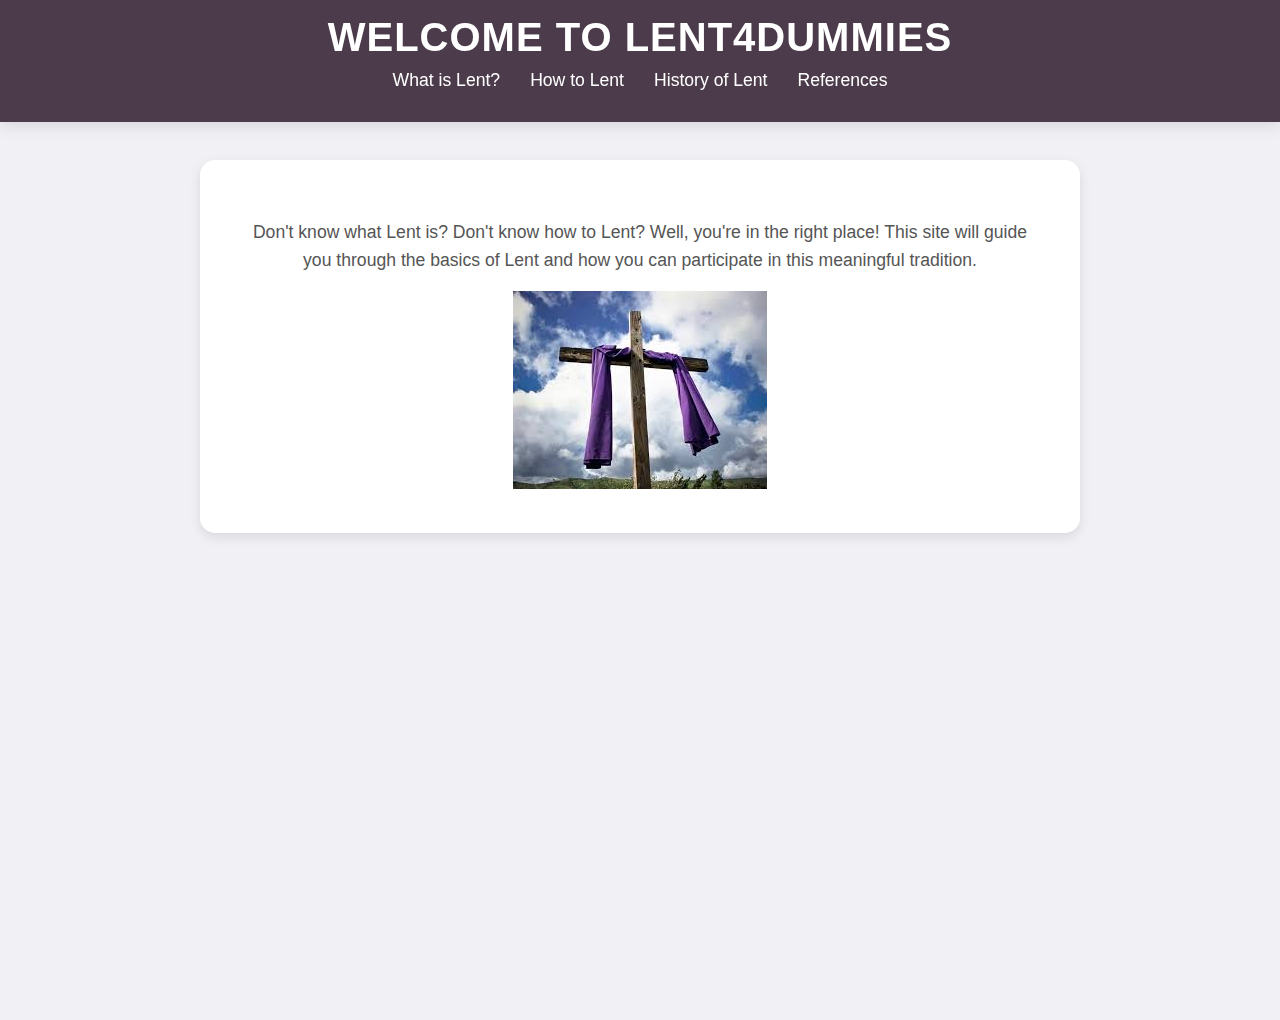
<file: index.html>
<!DOCTYPE html>
<html lang="en">
<head>
    <meta charset="UTF-8">
    <meta name="viewport" content="width=device-width, initial-scale=1.0">
    <title>Welcome to Lent4Dummies</title>
    <link rel="stylesheet" href="styles.css">
</head>
<body>
    <header>
        <h1>Welcome to Lent4Dummies</h1>
        <!-- Links directly under the title, inside the header bar -->
        <nav>
            <ul>
                <li><a href="what_is_lent.html">What is Lent?</a></li>
                <li><a href="how_to_lent.html">How to Lent</a></li>
                <li><a href="history_of_lent.html">History of Lent</a></li>
                <li><a href="references.html">References</a></li>
            </ul>
        </nav>
    </header>

    <main>
        <!-- Container for the content -->
        <div class="container">
            <!-- Overview Section -->
            <section class="overview">
                <p>Don't know what Lent is? Don't know how to Lent? Well, you're in the right place! This site will guide you through the basics of Lent and how you can participate in this meaningful tradition.</p>
                <img src="[data-uri]" alt="Image about Lent">
            </section>
        </div>
    </main>
</body>
</html>
</file>
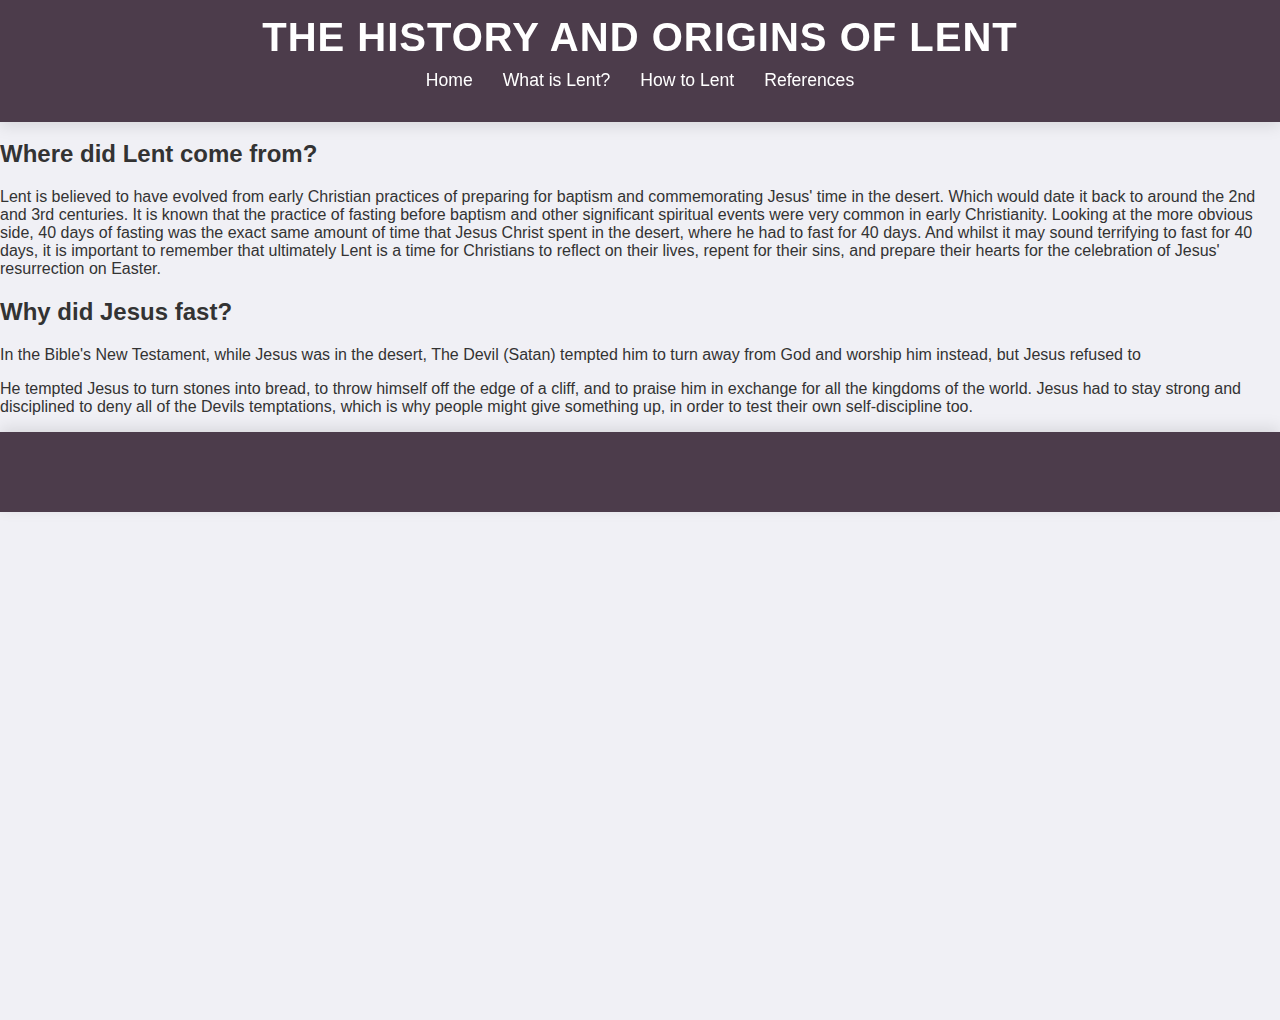
<file: history_of_lent.html>
<!DOCTYPE html>
 <html lang="en">
 <head>
     <meta charset="UTF-8">
     <meta name="viewport" content="width=device-width, initial-scale=1.0">
     <title>The History Of Lent - Lent for Dummies</title>
     <link rel="stylesheet" href="styles.css">
 </head>
 <body>
     <header>
         <h1>The History and Origins of Lent</h1>
         <nav>
             <ul>
                  <li><a href="index.html">Home</a></li>
                  <li><a href="what_is_lent.html">What is Lent?</a></li>
                  <li><a href="how_to_lent.html">How to Lent</a></li>
                  <li><a href="references.html">References</a></li>
             </ul>
         </nav>
     </header>
 
     
  
  <main>
         <section>
             <h2>Where did Lent come from?</h2>
             <p>
                 Lent is believed to have evolved from early Christian practices of preparing for baptism and commemorating Jesus' time in the desert. Which would date it back to around the 2nd and 3rd centuries. It is known that the practice of fasting before baptism and other significant spiritual events were very common in early Christianity. Looking at the more obvious side, 40 days of fasting was the exact same amount of time that Jesus Christ spent in the desert, where he had to fast for 40 days. And whilst it may sound terrifying to fast for 40 days, it is important to remember that ultimately Lent is a time for Christians to reflect on their lives, repent for their sins, and prepare their hearts for the celebration of Jesus' resurrection on Easter. 
 
 
         </section>
 
         <section>
             <h2>Why did Jesus fast?</h2>
             <p>
                 In the Bible's New Testament, while Jesus was in the desert, The Devil (Satan) tempted him to turn away from God and worship him instead, but Jesus refused to
             </p>
             <p>
                 He tempted Jesus to turn stones into bread, to throw himself off the edge of a cliff, and to praise him in exchange for all the kingdoms of the world. Jesus had to stay strong and disciplined to deny all of the Devils temptations, which is why people might give something up, in order to test their own self-discipline too.
 
 
 
         </section>
 
 
     </main>
 
 <footer>
 
 </footer>
 </body>
 </html>
</file>
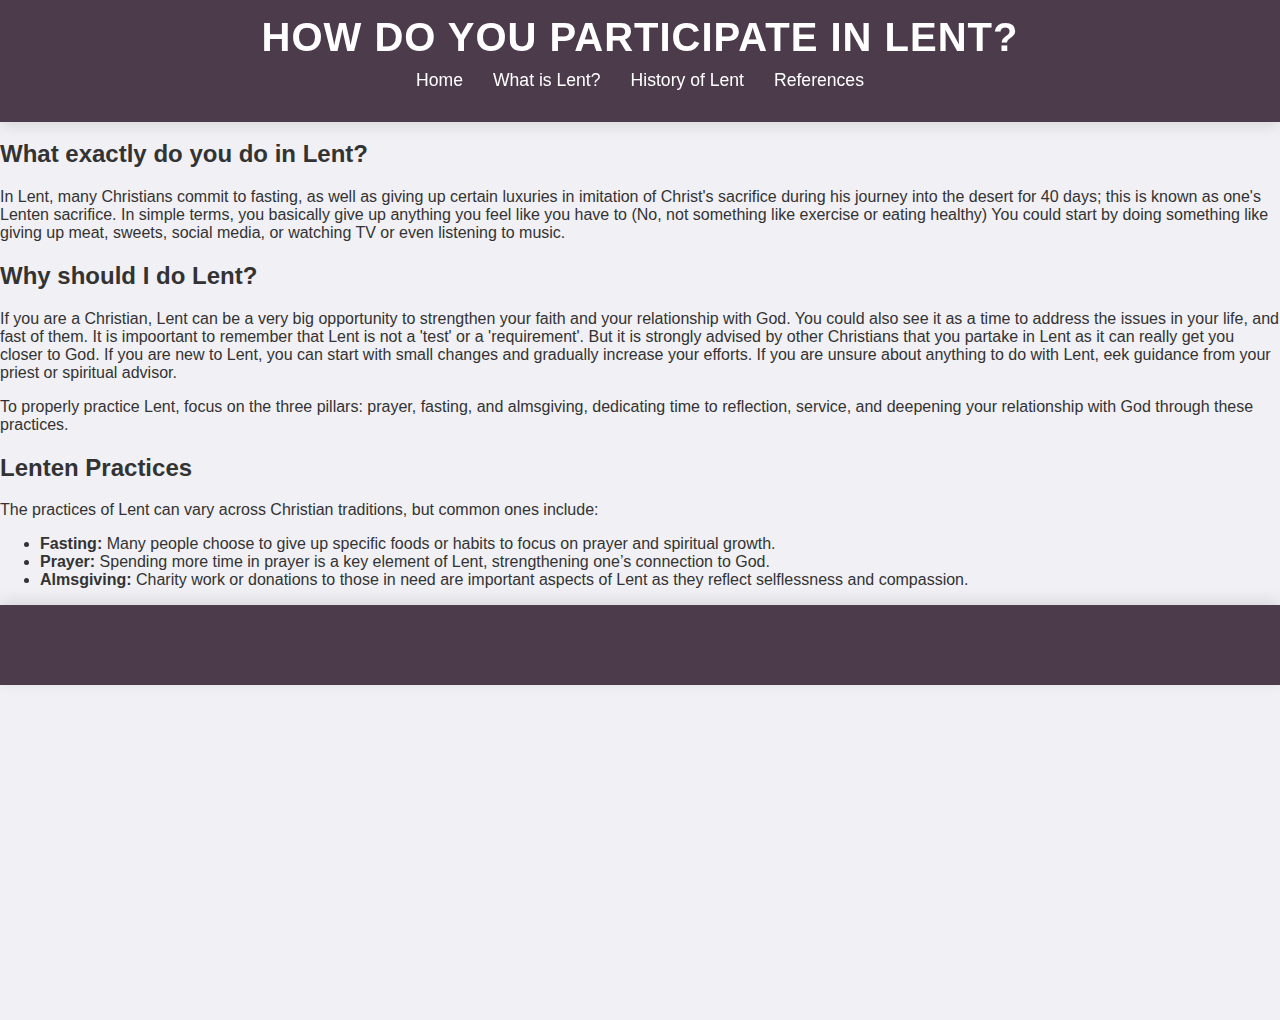
<file: how_to_lent.html>
<!DOCTYPE html>
<html lang="en">
<head>
    <meta charset="UTF-8">
    <meta name="viewport" content="width=device-width, initial-scale=1.0">
    <title>How To Lent? - Lent for Dummies</title>
    <link rel="stylesheet" href="styles.css">
</head>
<body>
    <header>
        <h1>How do you participate in Lent?</h1>
        <nav>
            <ul>
                 <li><a href="index.html">Home</a></li>
                 <li><a href="what_is_lent.html">What is Lent?</a></li>
                 <li><a href="history_of_lent.html">History of Lent</a></li>
                 <li><a href="references.html">References</a></li>
            </ul>
        </nav>
    </header>

    <main>
        <section>
            <h2>What exactly do you do in Lent?</h2>
            <p>
                In Lent, many Christians commit to fasting, as well as giving up certain luxuries in imitation of Christ's sacrifice during his journey into the desert for 40 days; this is known as one's Lenten sacrifice. In simple terms, you basically give up anything you feel like you have to (No, not something like exercise or eating healthy) You could start by doing something like giving up meat, sweets, social media, or watching TV or even listening to music. 

        </section>

        <section>
            <h2>Why should I do Lent?</h2>
            <p>
                If you are a Christian, Lent can be a very big opportunity to strengthen your faith and your relationship with God. You could also see it as a time to address the issues in your life, and fast of them. It is impoortant to remember that Lent is not a 'test' or a 'requirement'. But it is strongly advised by other Christians that you partake in Lent as it can really get you closer to God. If you are new to Lent, you can start with small changes and gradually increase your efforts. If you are unsure about anything to do with Lent, eek guidance from your priest or spiritual advisor. 
 
            </p>
            <p>
               To properly practice Lent, focus on the three pillars: prayer, fasting, and almsgiving, dedicating time to reflection, service, and deepening your relationship with God through these practices. 
            </p>
        </section>

        <section>
            <h2>Lenten Practices</h2>
            <p>
                The practices of Lent can vary across Christian traditions, but common ones include:
            </p>
            <ul>
                <li><strong>Fasting:</strong> Many people choose to give up specific foods or habits to focus on prayer and spiritual growth.</li>
                <li><strong>Prayer:</strong> Spending more time in prayer is a key element of Lent, strengthening one’s connection to God.</li>
                <li><strong>Almsgiving:</strong> Charity work or donations to those in need are important aspects of Lent as they reflect selflessness and compassion.</li>
            </ul>
        </section>

    </main>

<footer>
     
</footer>

</body>
</html>
</file>
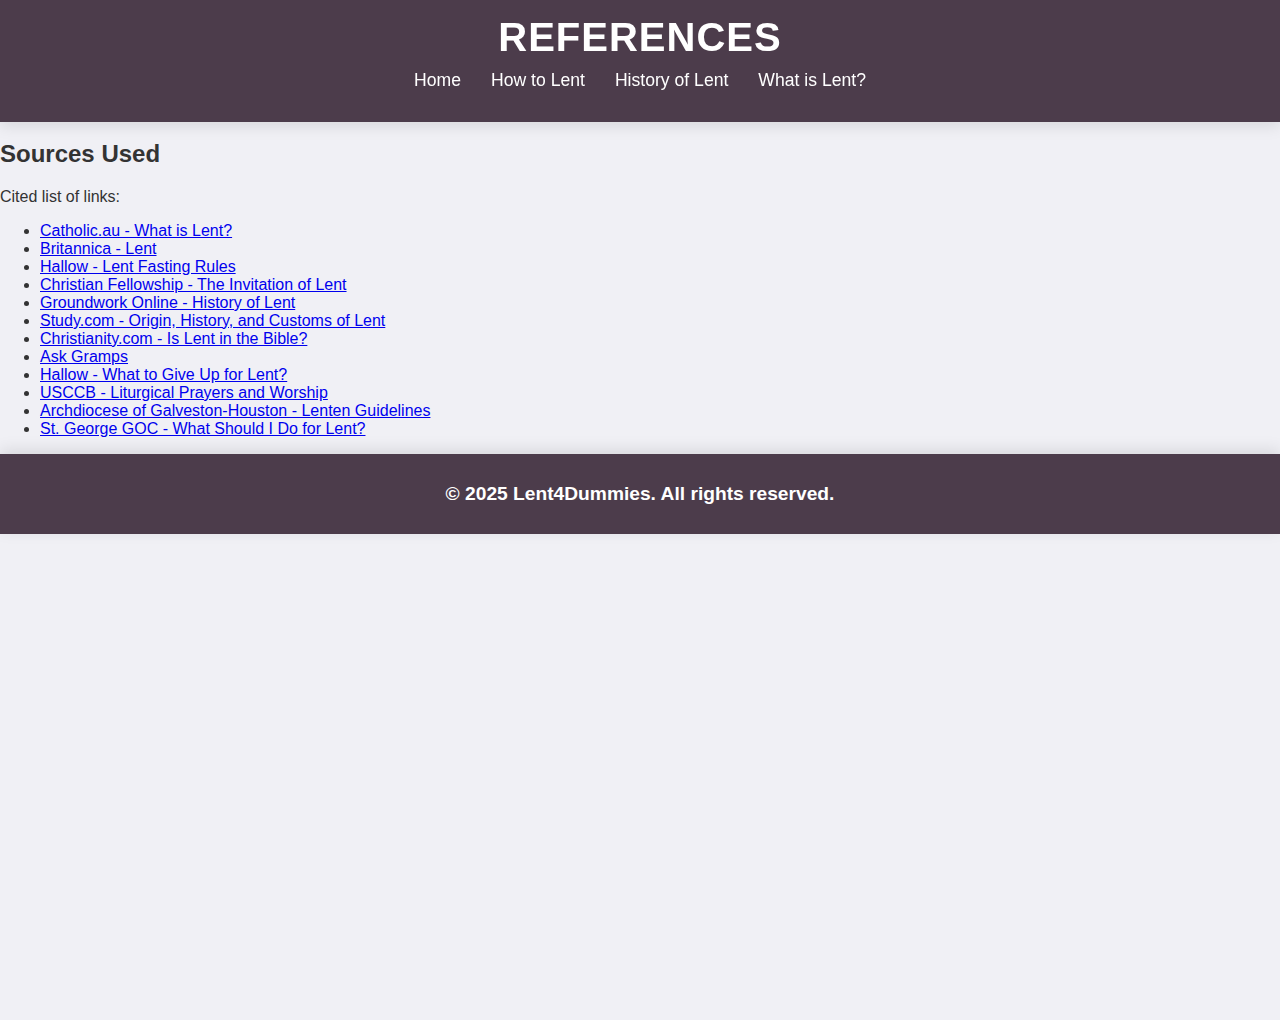
<file: references.html>
<!DOCTYPE html>
<html lang="en">
<head>
    <meta charset="UTF-8">
    <meta name="viewport" content="width=device-width, initial-scale=1.0">
    <title>References - Lent for Dummies</title>
    <link rel="stylesheet" href="styles.css">
</head>
<body>
    <header>
        <h1>References</h1>
        <nav>
            <ul>
                <li><a href="index.html">Home</a></li>
                <li><a href="how_to_lent.html">How to Lent</a></li>
                <li><a href="history_of_lent.html">History of Lent</a></li>
                <li><a href="what_is_lent.html">What is Lent?</a></li>
            </ul>
        </nav>
    </header>

    <main>
        <section>
            <h2>Sources Used</h2>
            <p>Cited list of links:</p>
            <ul>
        <li><a href="https://www.catholic.au/s/article/What-is-Lent" target="_blank">Catholic.au - What is Lent?</a></li>
        <li><a href="https://www.britannica.com/topic/Lent" target="_blank">Britannica - Lent</a></li>
        <li><a href="https://hallow.com/blog/lent-fasting-rules/#:~:text=What%20are%20the%20Lent%20rules,can%20have%20three%20full%20meals." target="_blank">Hallow - Lent Fasting Rules</a></li>
        <li><a href="https://christianfellowship.com/the-invitation-of-lent/" target="_blank">Christian Fellowship - The Invitation of Lent</a></li>
        <li><a href="https://groundworkonline.com/blog/a-short-version-of-the-long-history-of-lent" target="_blank">Groundwork Online - History of Lent</a></li>
        <li><a href="https://study.com/academy/lesson/lent-origin-history-customs.html#:~:text=Throughout%20the%2040%2Dday%20period,40%20days%20and%2040%20nights." target="_blank">Study.com - Origin, History, and Customs of Lent</a></li>
        <li><a href="https://www.christianity.com/wiki/holidays/is-lent-really-in-the-bible-meaning-and-significance.html#:~:text=Although%20Lent%20is%20not%20mentioned,40%2Dday%20period%20or%20not." target="_blank">Christianity.com - Is Lent in the Bible?</a></li>
        <li><a href="https://askgramps.org/" target="_blank">Ask Gramps</a></li>
        <li><a href="https://hallow.com/blog/what-to-give-up-for-lent/" target="_blank">Hallow - What to Give Up for Lent?</a></li>
        <li><a href="https://www.usccb.org/prayer-worship/liturgical-" target="_blank">USCCB - Liturgical Prayers and Worship</a></li>
        <li><a href="https://www.archgh.org/resources/lent-triduum-and-easter/lenten-guidelines-resources/#:~:text=Fasting%20and%20Abstaining%20from%20Meat%20During%20Lent&text=Fasting%20allows%20a%20person%20to,Catholics%20aged%2014%20and%20onwards." target="_blank">Archdiocese of Galveston-Houston - Lenten Guidelines</a></li>
        <li><a href="https://www.stgeorgegoc.org/our-faith/lent-what-should-i-do#:~:text=Fast%20as%20fully%20as%20possible,must%20be%20exercised%20in%20secret." target="_blank">St. George GOC - What Should I Do for Lent?</a></li>
            </ul>
        </section>
    </main>

    <footer>
        &copy; 2025 Lent4Dummies. All rights reserved.
    </footer>
</body>
</html>
</file>
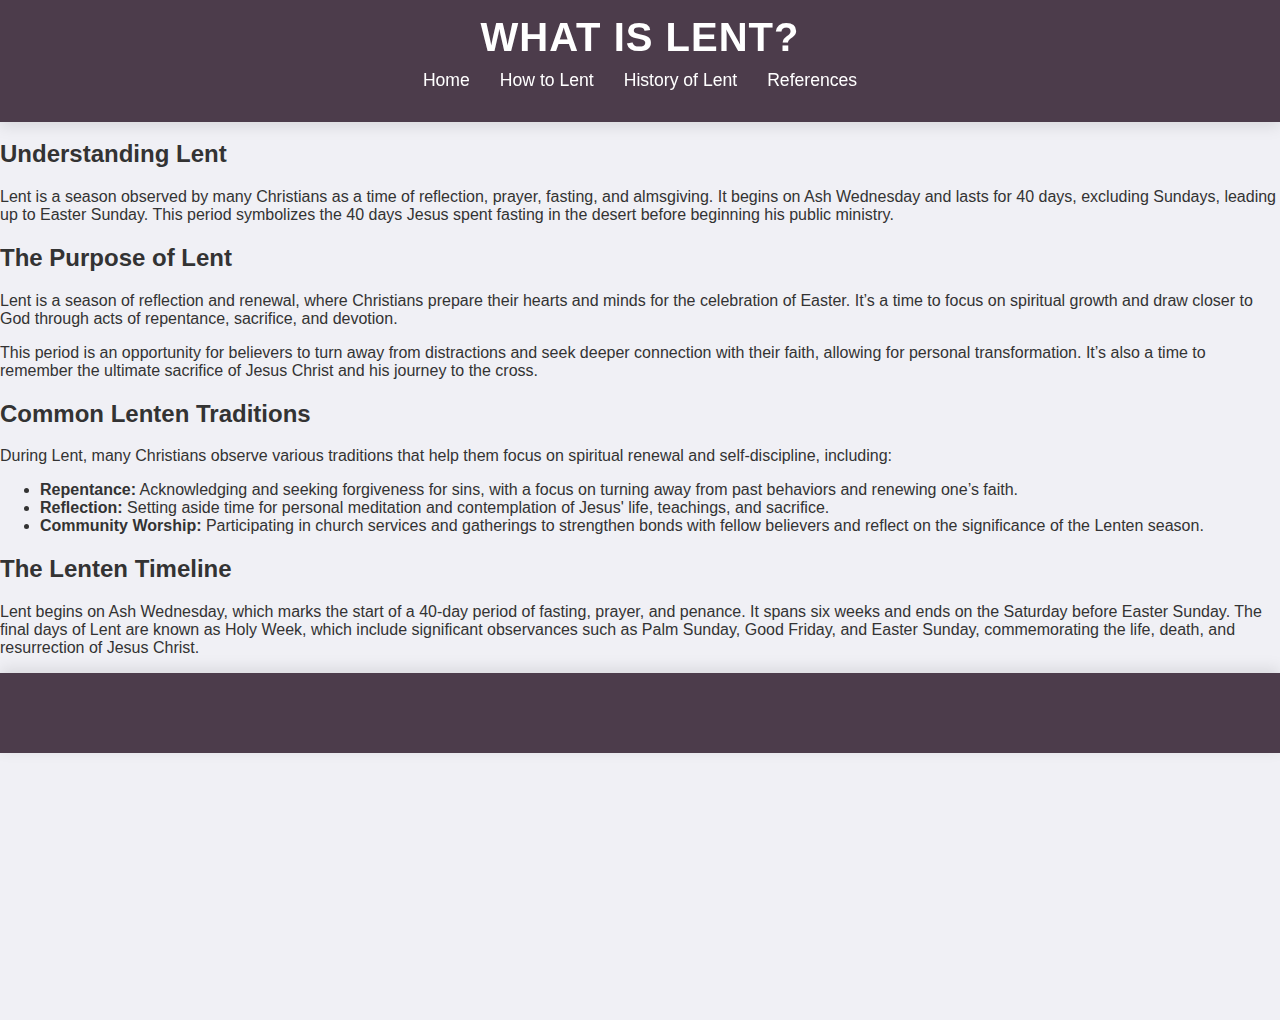
<file: what_is_lent.html>
<!DOCTYPE html>
<html lang="en">
<head>
    <meta charset="UTF-8">
    <meta name="viewport" content="width=device-width, initial-scale=1.0">
    <title>What is Lent? - Lent for Dummies</title>
    <link rel="stylesheet" href="styles.css">
</head>
<body>
    <header>
        <h1>What is Lent?</h1>
        <nav>
            <ul>
                 <li><a href="index.html">Home</a></li>
                 <li><a href="how_to_lent.html">How to Lent</a></li>
                 <li><a href="history_of_lent.html">History of Lent</a></li>
                 <li><a href="references.html">References</a></li>
            </ul>
        </nav>
    </header>

    <main>
        <section>
            <h2>Understanding Lent</h2>
            <p>
                Lent is a season observed by many Christians as a time of reflection, prayer, fasting, and almsgiving. It begins on Ash Wednesday and lasts for 40 days, excluding Sundays, leading up to Easter Sunday. This period symbolizes the 40 days Jesus spent fasting in the desert before beginning his public ministry.
            </p>
        </section>

<section>
    <h2>The Purpose of Lent</h2>
    <p>
        Lent is a season of reflection and renewal, where Christians prepare their hearts and minds for the celebration of Easter. It’s a time to focus on spiritual growth and draw closer to God through acts of repentance, sacrifice, and devotion.
    </p>
    <p>
        This period is an opportunity for believers to turn away from distractions and seek deeper connection with their faith, allowing for personal transformation. It’s also a time to remember the ultimate sacrifice of Jesus Christ and his journey to the cross.
    </p>
</section>

<section>
    <h2>Common Lenten Traditions</h2>
    <p>
        During Lent, many Christians observe various traditions that help them focus on spiritual renewal and self-discipline, including:
    </p>
    <ul>
        <li><strong>Repentance:</strong> Acknowledging and seeking forgiveness for sins, with a focus on turning away from past behaviors and renewing one’s faith.</li>
        <li><strong>Reflection:</strong> Setting aside time for personal meditation and contemplation of Jesus' life, teachings, and sacrifice.</li>
        <li><strong>Community Worship:</strong> Participating in church services and gatherings to strengthen bonds with fellow believers and reflect on the significance of the Lenten season.</li>
    </ul>
</section>

<section>
    <h2>The Lenten Timeline</h2>
    <p>
        Lent begins on Ash Wednesday, which marks the start of a 40-day period of fasting, prayer, and penance. It spans six weeks and ends on the Saturday before Easter Sunday. The final days of Lent are known as Holy Week, which include significant observances such as Palm Sunday, Good Friday, and Easter Sunday, commemorating the life, death, and resurrection of Jesus Christ.
    </p>
</section>

    </main>

<footer>
     
</footer>
</body>
</html>
</file>
<file: styles.css>
/* CSS Variables */
:root {
    --primary-color: #4C3C4B; /* Header and footer background */
    --secondary-color: #ffccff; /* Link hover color */
    --background-color: #f0f0f5; /* Page background */
    --text-color: #333; /* General text color */
    --light-text-color: #fff; /* Light text color for header and footer */
    --card-background: #ffffff; /* Card background */
    --border-radius: 15px; /* General border radius */
    --box-shadow: 0 4px 12px rgba(0, 0, 0, 0.1); /* Box shadow */
    --transition-speed: 0.3s; /* Transition speed */
}

/* Global Styles */
body {
    font-family: 'Open Sans', sans-serif;
    margin: 0;
    padding-top: 120px; /* Space for fixed header */
    background-color: var(--background-color);
    color: var(--text-color);
    overflow-x: hidden;
    min-height: 100vh;
    display: flex;
    flex-direction: column;
}

/* Header Styles */
header {
    background-color: var(--primary-color);
    color: var(--light-text-color);
    text-align: center;
    padding: 15px 0;
    box-shadow: 0 4px 15px rgba(0, 0, 0, 0.1);
    position: fixed;
    width: 100%;
    top: 0;
    z-index: 1000;
}

header h1 {
    font-size: 2.5rem;
    margin: 0;
    text-transform: uppercase;
    letter-spacing: 1px;
}

nav ul {
    list-style-type: none;
    padding: 0;
    display: flex;
    justify-content: center; /* Centered navigation */
    margin-top: 10px;
}

nav ul li {
    margin: 0 15px;
}

nav ul li a {
    color: var(--light-text-color);
    text-decoration: none;
    font-size: 1.1rem;
    transition: color var(--transition-speed) ease, transform var(--transition-speed) ease;
    position: relative; /* For pseudo-element hover effect */
}

nav ul li a::after {
    content: '';
    display: block;
    height: 2px;
    background: var(--secondary-color);
    width: 0;
    transition: width var(--transition-speed) ease;
    position: absolute;
    left: 50%;
    bottom: -5px;
    transform: translateX(-50%);
}

nav ul li a:hover {
    color: var(--secondary-color);
}

nav ul li a:hover::after {
    width: 100%; /* Full width underline effect on hover */
}

/* Content Container */
.container {
    padding: 20px 15px; /* General padding for containers */
    flex: 1;
}

/* Overview Section */
.overview {
    text-align: center;
    padding: 40px;
    background-color: var(--card-background);
    margin: 20px auto;
    max-width: 800px;
    border-radius: var(--border-radius);
    box-shadow: var(--box-shadow);
    transition: transform var(--transition-speed);
}

.overview:hover {
    transform: translateY(-3px); /* Slight lift on hover */
}

.overview p {
    font-size: 1.1rem;
    line-height: 1.6;
    color: #555;
}

/* Footer Styles */
footer {
    background-color: var(--primary-color);
    height: 80px;
    width: 100%;
    text-align: center;
    color: var(--light-text-color);
    line-height: 80px;
    font-size: 1.2rem;
    font-weight: 600; /* Bold weight for better visibility */
    box-shadow: 0 -4px 15px rgba(0, 0, 0, 0.1);
}

/* Responsive Design */
@media (max-width: 768px) {
    header h1 {
        font-size: 2rem; /* Slightly smaller for mobile */
    }

    nav ul {
        flex-direction: column; /* Stack links vertically */
    }

    nav ul li {
        margin: 10px 0; /* Space between vertically stacked links */
    }

    .overview {
        padding: 30px;
        margin: 15px; /* Reduced margin on small screens */
        max-width: 95%; /* Allow more width for mobile */
    }

    .overview p {
        font-size: 0.9rem;
    }
}
</file>
